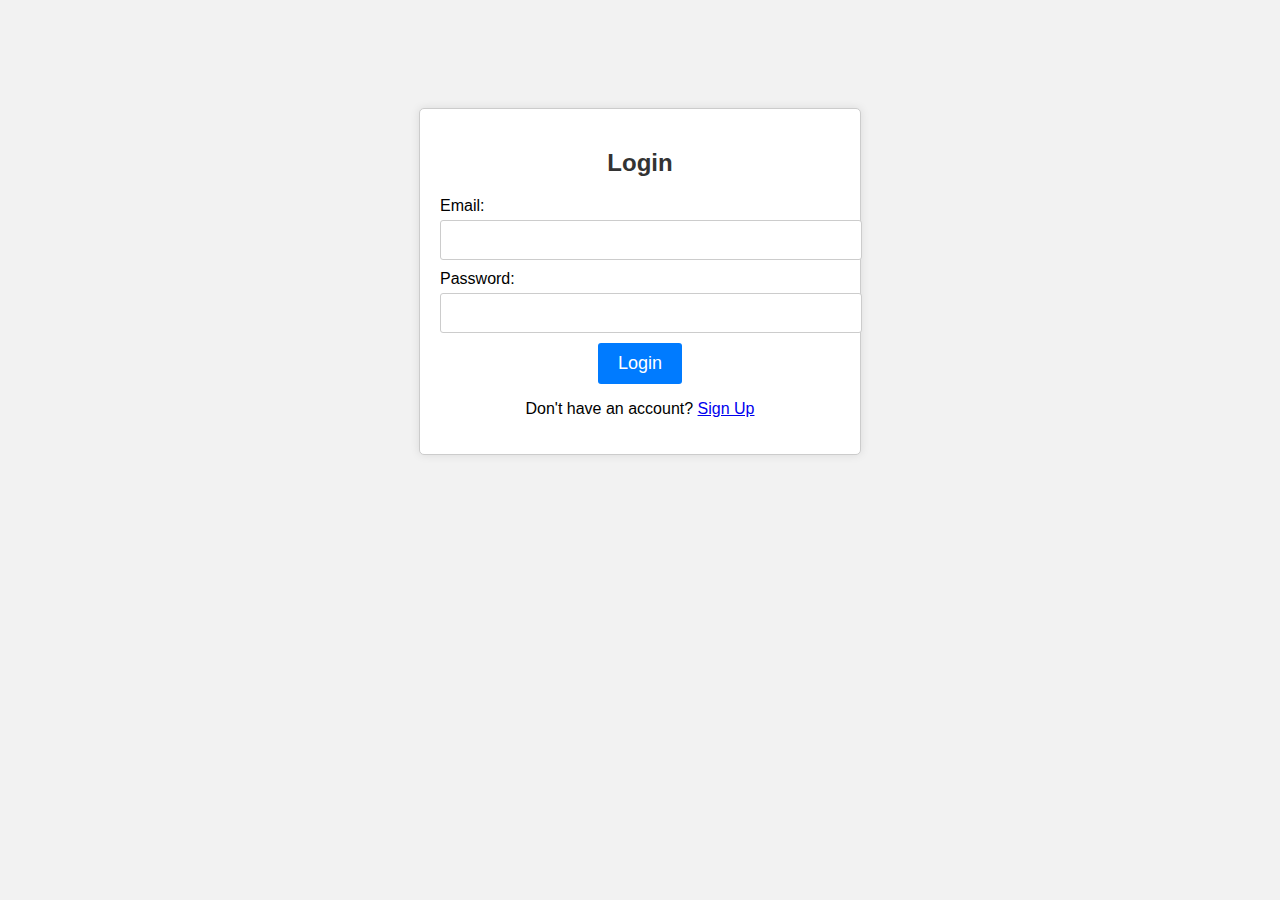
<file: templates/index.html>
<!DOCTYPE html>
<html>
<head>
    <title>Login</title>
    <style>
        body {
            font-family: Arial, Helvetica, sans-serif;
            background-color: #f2f2f2;
            text-align: center;
            padding-top: 100px;
        }

        #loginContainer {
            background-color: #fff;
            border: 1px solid #ccc;
            padding: 20px;
            max-width: 400px;
            margin: 0 auto;
            border-radius: 5px;
            box-shadow: 0 0 10px rgba(0, 0, 0, 0.1);
        }

        h2 {
            color: #333;
        }

        label {
            display: block;
            text-align: left;
            margin-bottom: 5px;
        }

        input[type="email"],
        input[type="password"] {
            width: 100%;
            padding: 10px;
            margin-bottom: 10px;
            border: 1px solid #ccc;
            border-radius: 3px;
            font-size: 16px;
        }

        button[type="submit"] {
            background-color: #007BFF;
            color: #fff;
            padding: 10px 20px;
            border: none;
            border-radius: 3px;
            cursor: pointer;
            font-size: 18px;
        }

        button[type="submit"]:hover {
            background-color: #0056b3;
        }
    </style>
</head>
<body>
    <div id="loginContainer">
        <h2>Login</h2>
        <form method="post" action="/">
            <label for="loginEmail">Email:</label>
            <input type="email" id="loginEmail" name="email" required><br>

            <label for="loginPassword">Password:</label>
            <input type="password" id="loginPassword" name="password" required><br>

            <button type="submit">Login</button>
        </form>
        <p>Don't have an account? <a href={{url_for("signup")}}>Sign Up</a></p>
    </div>
</body>
</html>
</file>
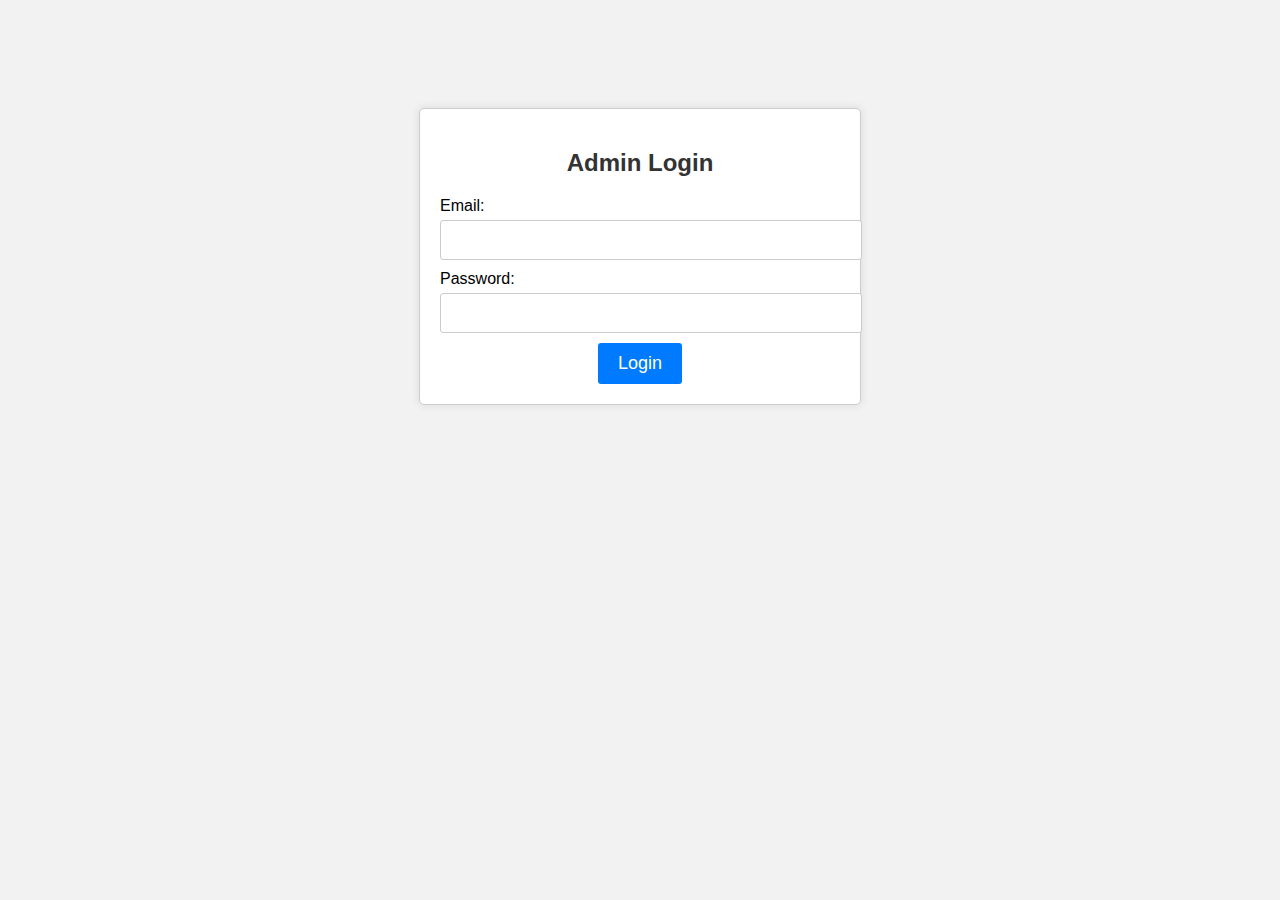
<file: templates/admin.html>
<!DOCTYPE html>
<html>
<head>
    <title>Login</title>
    <style>
        body {
            font-family: Arial, Helvetica, sans-serif;
            background-color: #f2f2f2;
            text-align: center;
            padding-top: 100px;
        }

        #loginContainer {
            background-color: #fff;
            border: 1px solid #ccc;
            padding: 20px;
            max-width: 400px;
            margin: 0 auto;
            border-radius: 5px;
            box-shadow: 0 0 10px rgba(0, 0, 0, 0.1);
        }

        h2 {
            color: #333;
        }

        label {
            display: block;
            text-align: left;
            margin-bottom: 5px;
        }

        input[type="email"],
        input[type="password"] {
            width: 100%;
            padding: 10px;
            margin-bottom: 10px;
            border: 1px solid #ccc;
            border-radius: 3px;
            font-size: 16px;
        }

        button[type="submit"] {
            background-color: #007BFF;
            color: #fff;
            padding: 10px 20px;
            border: none;
            border-radius: 3px;
            cursor: pointer;
            font-size: 18px;
        }

        button[type="submit"]:hover {
            background-color: #0056b3;
        }
    </style>
</head>
<body>
    <div id="loginContainer">
        <h2>Admin Login</h2>
        <form method="post" action="/admin">
            <label for="loginEmail">Email:</label>
            <input type="email" id="loginEmail" name="email" required><br>

            <label for="loginPassword">Password:</label>
            <input type="password" id="loginPassword" name="password" required><br>

            <button type="submit">Login</button>
        </form>

    </div>
</body>
</html>
</file>
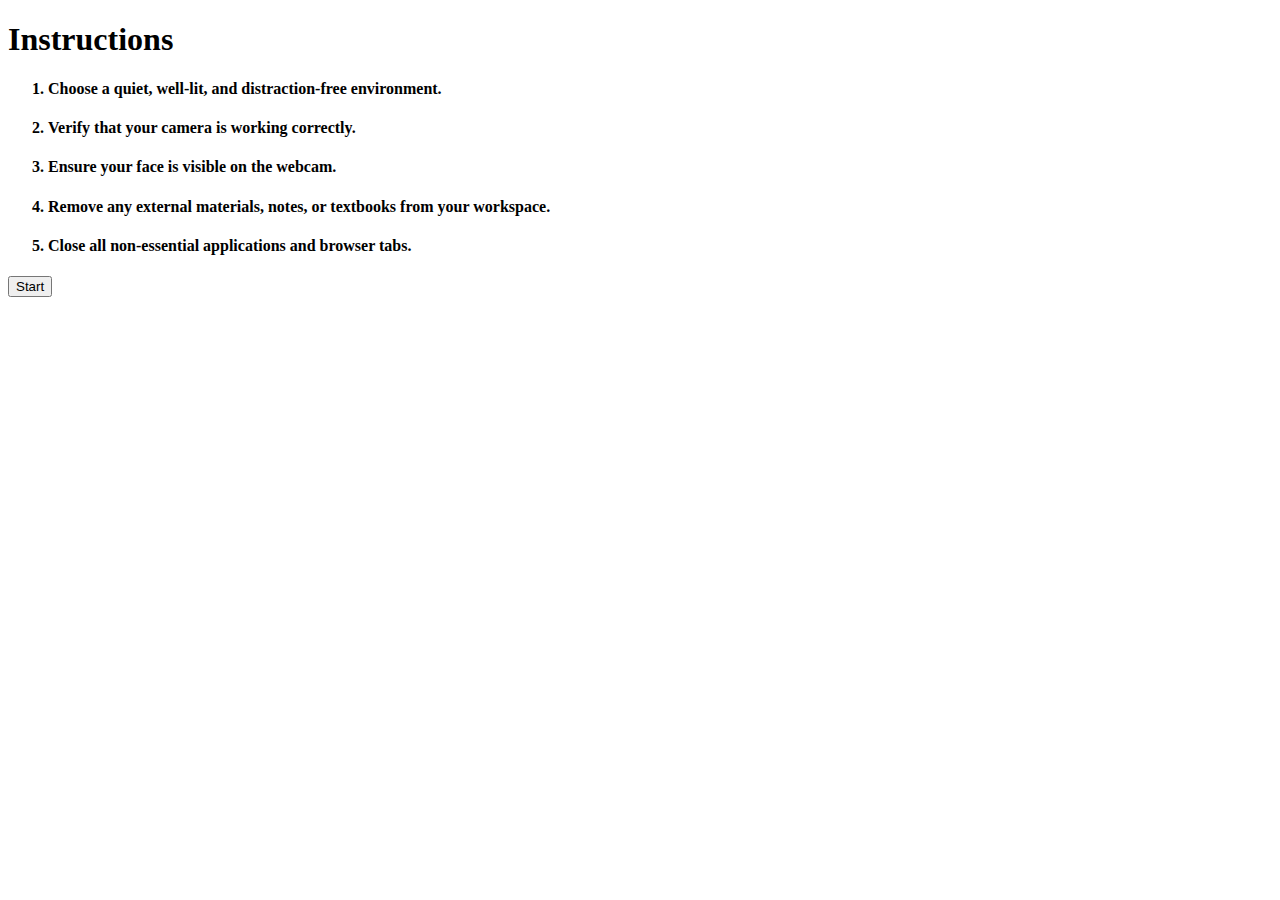
<file: templates/instruct.html>
<!DOCTYPE html>
<html>
<head>
  <title>Instruction</title>
</head>
<body>
<h1> Instructions</h1>
<ol>
  <h4><li>Choose a quiet, well-lit, and distraction-free environment.</li></h4>
  <h4><li>Verify that your camera is working correctly.</li></h4>
  <h4><li>Ensure your face is visible on the webcam.</li></h4>
  <h4><li>Remove any external materials, notes, or textbooks from your workspace.</li></h4>
  <h4><li>Close all non-essential applications and browser tabs.</li><h4>
</ol>
<form action="/quiz" method="post">
  <button type="submit" >Start</button>
</form>
</body>
</html>
</file>
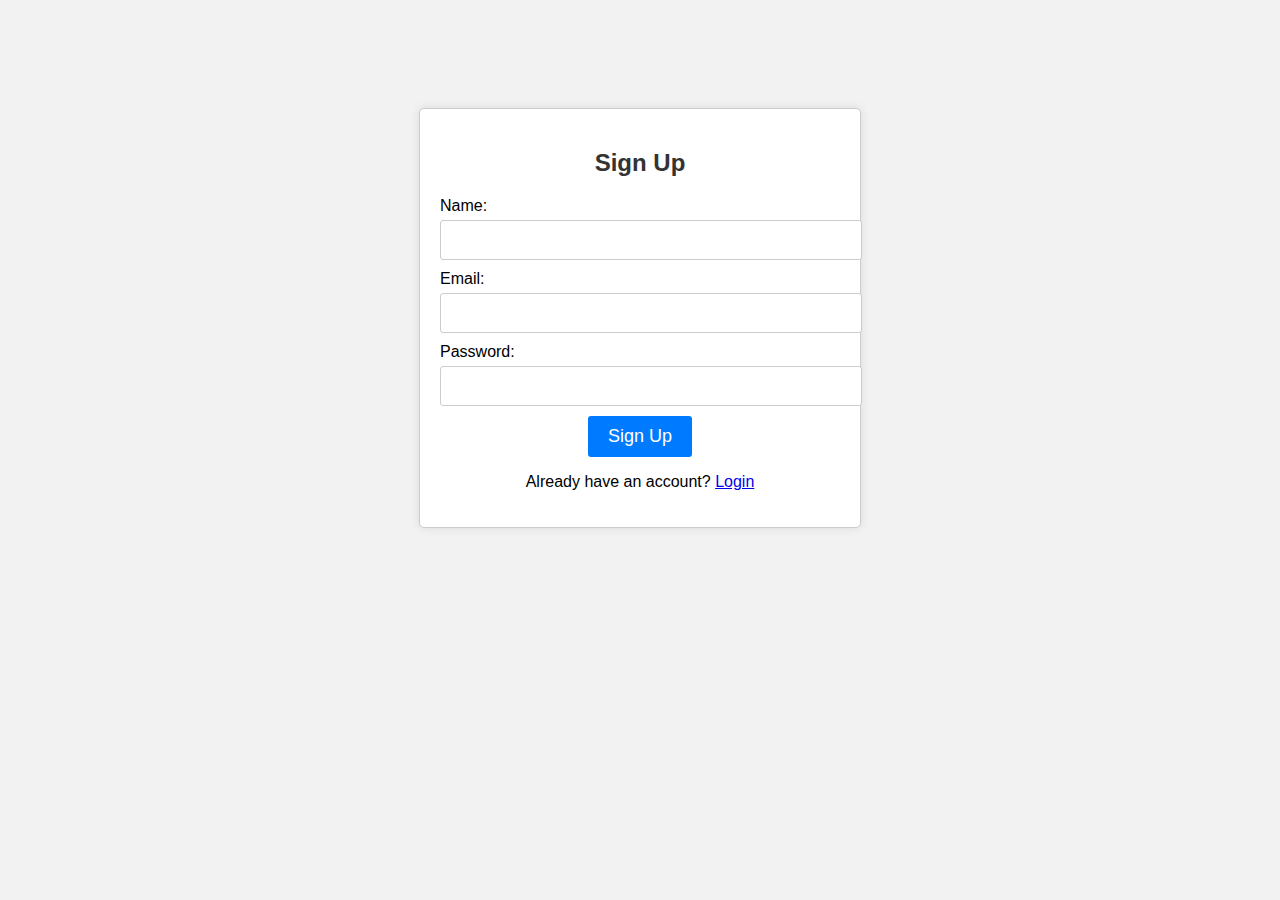
<file: templates/signup.html>
<!DOCTYPE html>
<html>
<head>
    <title>Sign Up</title>
    <style>
        body {
            font-family: Arial, Helvetica, sans-serif;
            background-color: #f2f2f2;
            text-align: center;
            padding-top: 100px;
        }

        #signupContainer {
            background-color: #fff;
            border: 1px solid #ccc;
            padding: 20px;
            max-width: 400px;
            margin: 0 auto;
            border-radius: 5px;
            box-shadow: 0 0 10px rgba(0, 0, 0, 0.1);
        }

        h2 {
            color: #333;
        }

        label {
            display: block;
            text-align: left;
            margin-bottom: 5px;
        }

        input[type="text"],
        input[type="email"],
        input[type="password"] {
            width: 100%;
            padding: 10px;
            margin-bottom: 10px;
            border: 1px solid #ccc;
            border-radius: 3px;
            font-size: 16px;
        }

        button[type="submit"] {
            background-color: #007BFF;
            color: #fff;
            padding: 10px 20px;
            border: none;
            border-radius: 3px;
            cursor: pointer;
            font-size: 18px;
        }

        button[type="submit"]:hover {
            background-color: #0056b3;
        }
    </style>
</head>
<body>
    <div id="signupContainer">
        <h2>Sign Up</h2>
        <form method="post" action="/signup">
            <label for="signupName">Name:</label>
            <input type="text" id="signupName" name="name" required><br>

            <label for="signupEmail">Email:</label>
            <input type="email" id="signupEmail" name="email" required><br>

            <label for="signupPassword">Password:</label>
            <input type="password" id="signupPassword" name="password" required><br>

            <button type="submit">Sign Up</button>
        </form>
        <p>Already have an account? <a href={{url_for("login")}}>Login</a></p>
    </div>
</body>
</html>
</file>
